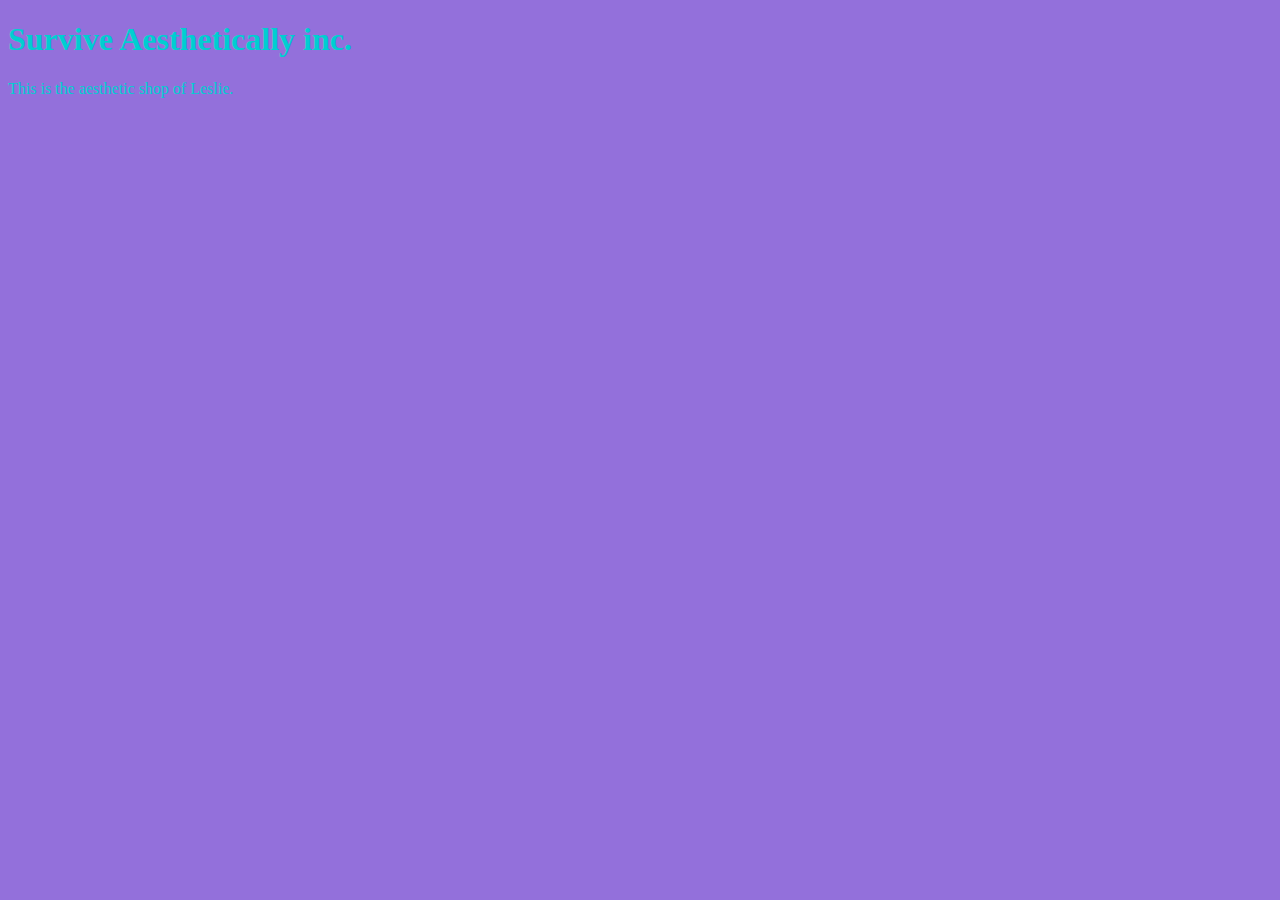
<file: unit_1/index.html>
<!DOCTYPE html>
<html>
  <head>
    <link rel="stylesheet" href="css/style.css">
    <meta charset="utf-8">
    <title>Survive Aesthetically inc.</title>

  </head>
  <body>
    <h1>Survive Aesthetically inc.</h1>
    <p>This is the aesthetic shop of Leslie.</p>

  </body>
</html>
</file>
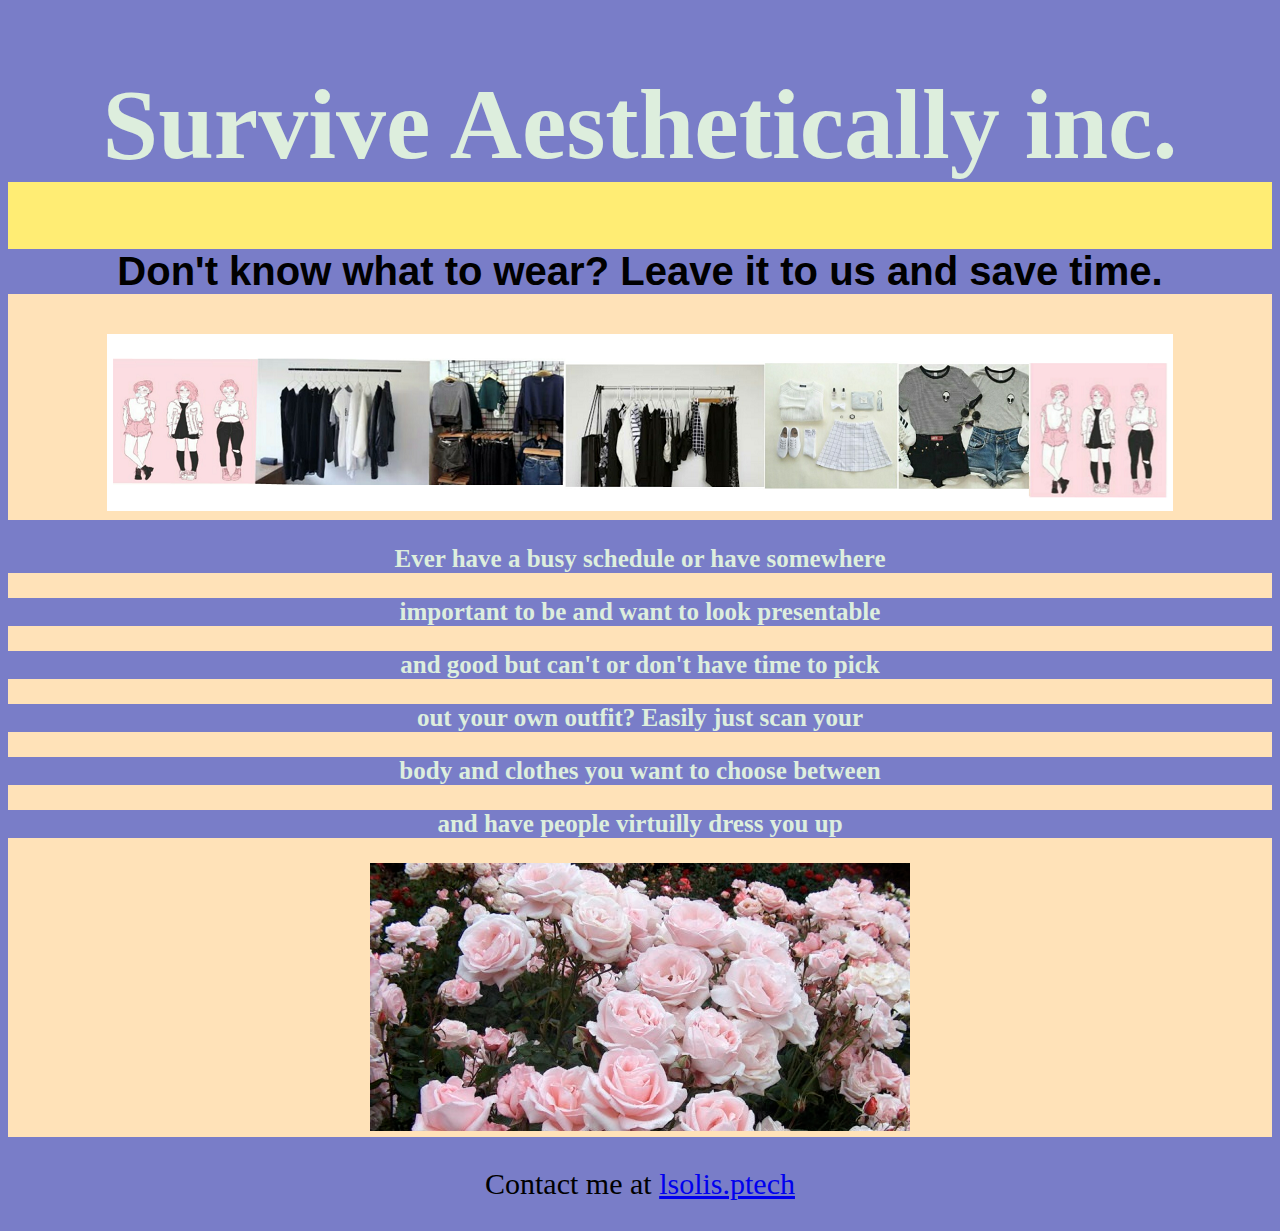
<file: unit_3 - Copy/index.html>
<!DOCTYPE html>
<html>
  <head>
    <link rel="stylesheet" href="css/style.css">
    <meta charset="utf-8">
    <title>Survive Aesthetically inc.</title>

  </head>
  <body>
    <header>
    <div class="title">
        <h1>Survive Aesthetically inc.</h1>

    </div>

    <div class="slogan">

  <p>Don't know what to wear? Leave it to us and save time.</p>
<img src="images\PicsArt_08-10-06.42.23.png" alt="">
      </div>

</header>


<main>
    <div class="about">
      <p>Ever have a busy schedule or have somewhere</p><p> important to be and want to look presentable</p><p> and good but
    can't or don't have time to pick<p/><p> out your own outfit? Easily just scan your</p><p> body and clothes
    you want to choose between</p><p>  and have people virtuilly dress you up</p>
<img src="images\lower.jpg" alt="">
    </div>
</main>
<footer>
  <div class="cm">

<p>Contact me at <a href="mailto:lsolis.ptech">lsolis.ptech</a></p>
  </div>
</footer>
  </body>
</html>
</file>
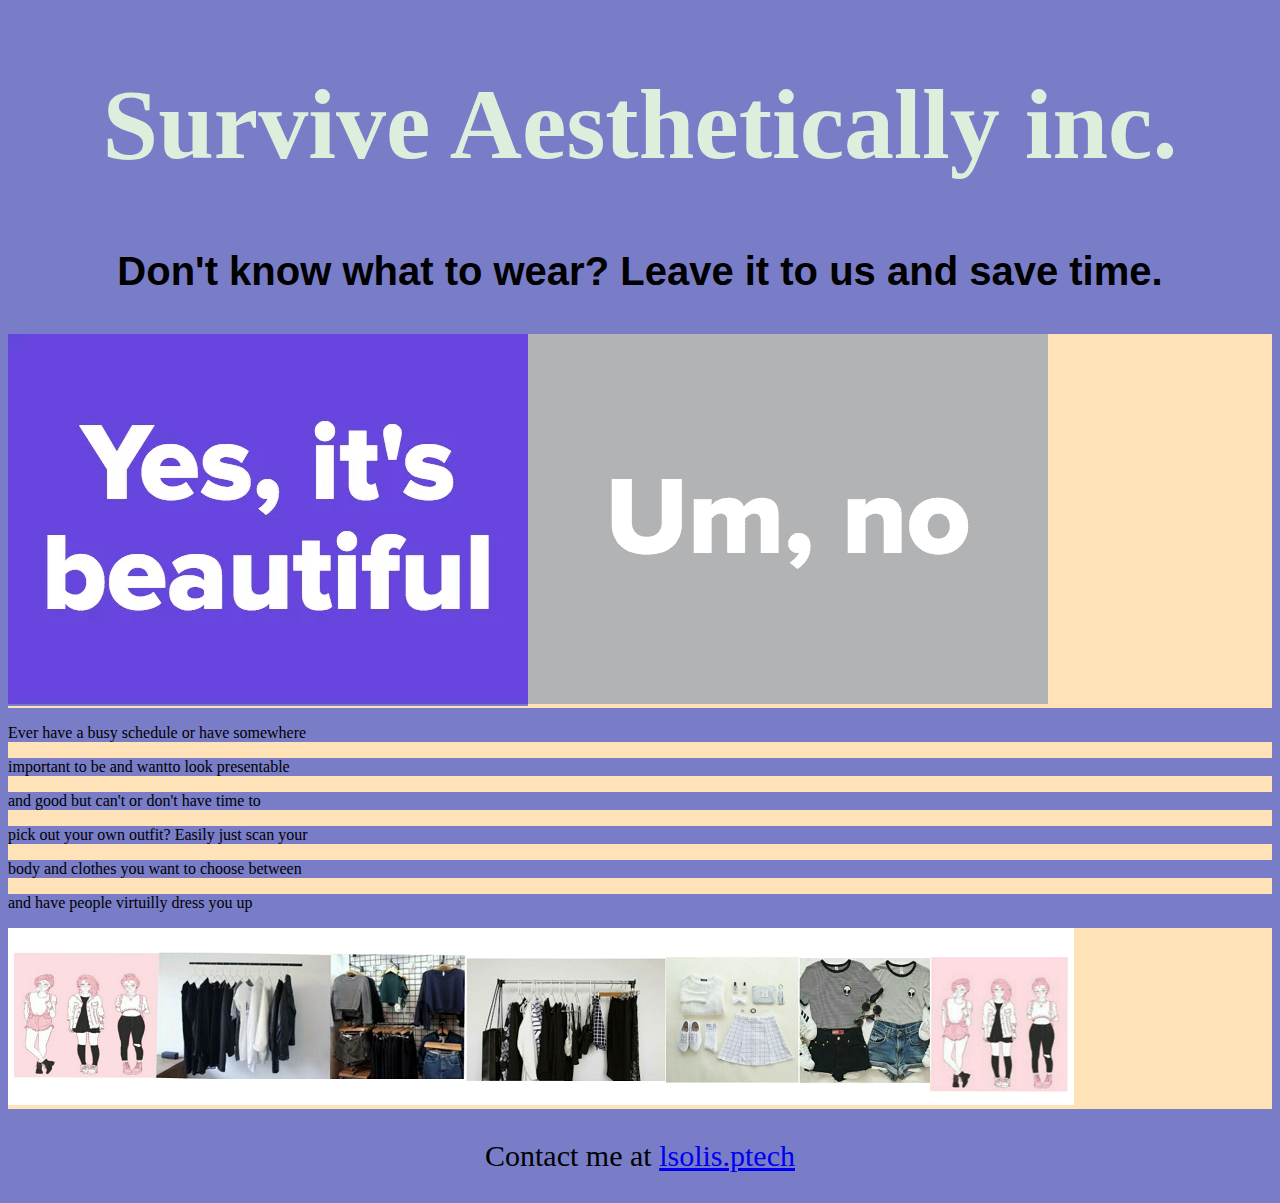
<file: unit_5/index.html>
<!DOCTYPE html>
<html>
  <head>
    <link rel="stylesheet" href="css/style.css">
    <meta charset="utf-8">
    <title>Survive Aesthetically inc.</title>

</head>
<body>
  <div class="title">
      <h1>Survive Aesthetically inc.</h1>
  </div>
  <div class="slogan">

<p>Don't know what to wear? Leave it to us and save time.</p>
    </div>

    <div class="main">
  <img src="images\yes.webp" alt="">
      </div>
      <section id="two_column" class="clearfix">
      <div class="left">
        <img src="images\no.webp" alt="">

      </div>

  <div class="right">
    <p>Ever have a busy schedule or have somewhere</p><p> important to be and wantto look presentable</p><p> and good but
 can't or don't have time to</p><p> pick out your own outfit? Easily just scan your </p><p>body and clothes
  you want to choose between </p><p>and have people virtuilly dress you up</p>

  </div>
  </section>
  <div class="ugh">
  <img src="images\PicsArt_08-10-06.42.23.png" alt="">
      </div>

<div class="cm">

<p>Contact me at <a href="mailto:lsolis.ptech">lsolis.ptech</a></p>
</div>
</body>
</html>
</file>
<file: unit_1/css/style.css>
body{
  background-color: #9370DB;
}
h1,p{
  color:#00CED1	;
}
</file>
<file: unit_3 - Copy/css/style.css>
*{
  background-color: #797DC8;
}
.main img{
float: left;
  font-size: 45px;

}
.no img{
  float: right;

}
header{
  background-color: #FFED74;
}
main{
  background-color: #E89C6C;
}
nav{
  background-color: #E8C66A;
}
footer{
  background-color: #FF957E;
}
div{
  background-color: #FFE2B8;
}
.title{
  font-family: 'Permanent Marker', cursive;


  text-align:center;
  font-size: 50px;
  font-weight: bold;
  color:#ddeedd;
}
.slogan{
  font-family: 'Anton', sans-serif;
  text-align: center;
  font-size: 40px;
  font-weight: 400;
  padding-top: -15px;
  font-weight: bold;
}
.about img{
  float: center;

}
.about{
  font-family: 'Permanent Marker', cursive;

  text-align: center;
  font-size: 25px;
  font-weight: bold;
  color: #ddeedd

}
.cm{
  font-size: 30px;
  text-align: center;

}
</file>
<file: unit_5/css/style.css>
*{
  background-color: #797DC8;
}
.main img{
float: left;
  font-size: 45px;

}
.no img{
  float: right;

}
header{
  background-color: #FFED74;
}
main{
  background-color: #E89C6C;
}
nav{
  background-color: #E8C66A;
}
footer{
  background-color: #FF957E;
}
div{
  background-color: #FFE2B8;
}
.title{
  font-family: 'Permanent Marker', cursive;


  text-align:center;
  font-size: 50px;
  font-weight: bold;
  color:#ddeedd;
}
.slogan{
  font-family: 'Anton', sans-serif;
  text-align: center;
  font-size: 40px;
  font-weight: 400;
  padding-top: -15px;
  font-weight: bold;
}
.about img{
  float: center;

}
.about{
  font-family: 'Permanent Marker', cursive;

  text-align: center;
  font-size: 25px;
  font-weight: bold;
  color: #ddeedd

}
.cm{
  font-size: 30px;
  text-align: center;

}
</file>
